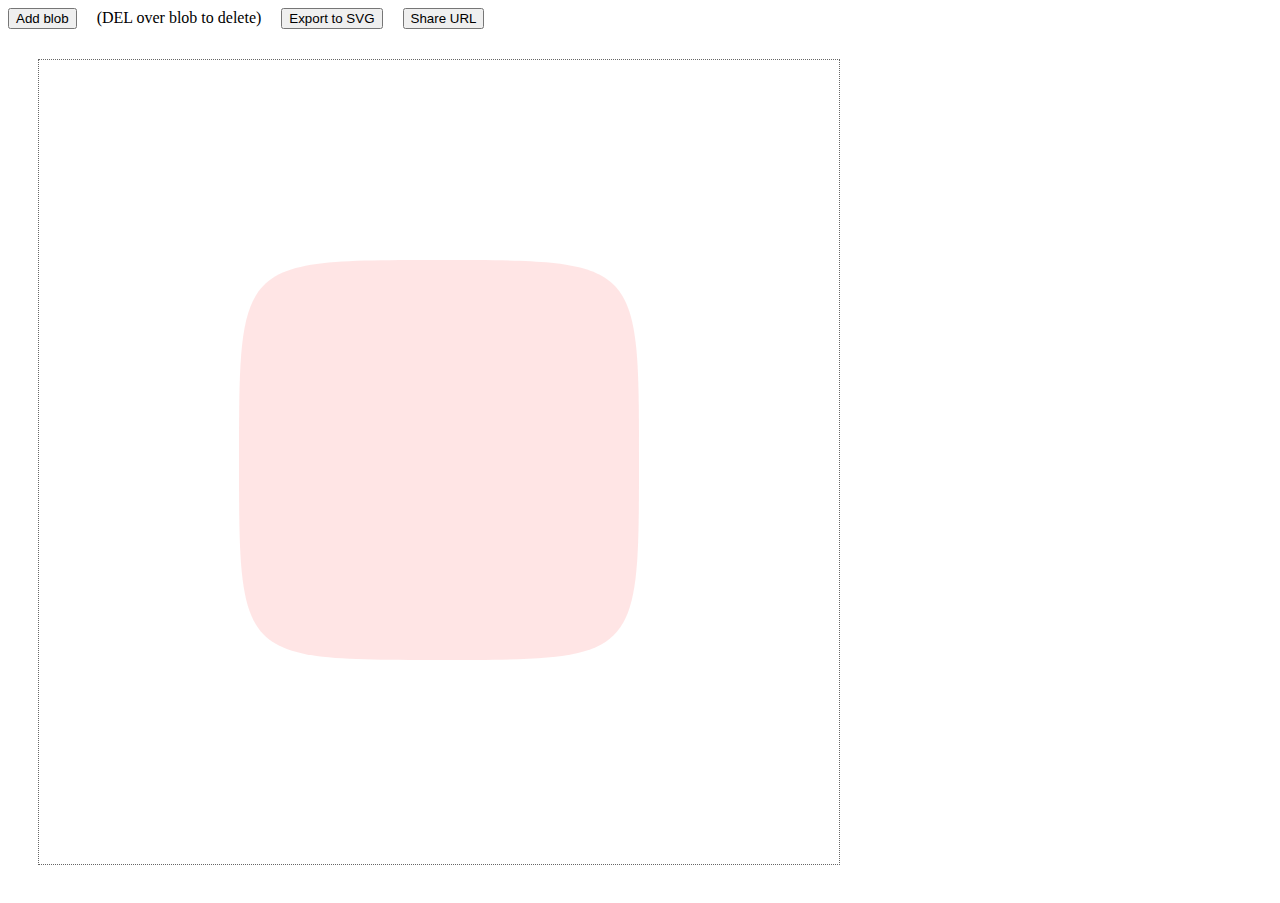
<file: index.html>
<!doctype html>
<html>
<head>
  <meta charset="utf-8">
  <meta name="viewport" content="width=device-width, initial-scale=1, shrink-to-fit=no">
  <meta http-equiv="x-ua-compatible" content="ie=edge">
  <title>blob edit demo</title>
  <link rel="stylesheet" type="text/css" href="css/blob.css"/>
  <link rel="stylesheet" type="text/css" href="css/demo.css"/>
</head>
<body>
  <div>
    <button id="add">Add blob</button>
    &emsp;(DEL over blob to delete)
    &emsp;<button id="export-svg">Export to SVG</button>
    &emsp;<button id="export-json">Share URL</button>
  </div>
  <div id="blobs"></div>
  
  <script src="lib/jquery-2.2.0.min.js"></script>
  <script src="lib/jquery.mousewheel.min.js"></script>
  <script src="lib/raphael-2.2.0.min.js"></script>
  <script src="js/blob.js"></script>
  <script src="js/demo.js"></script>
</body>
</html>
</file>
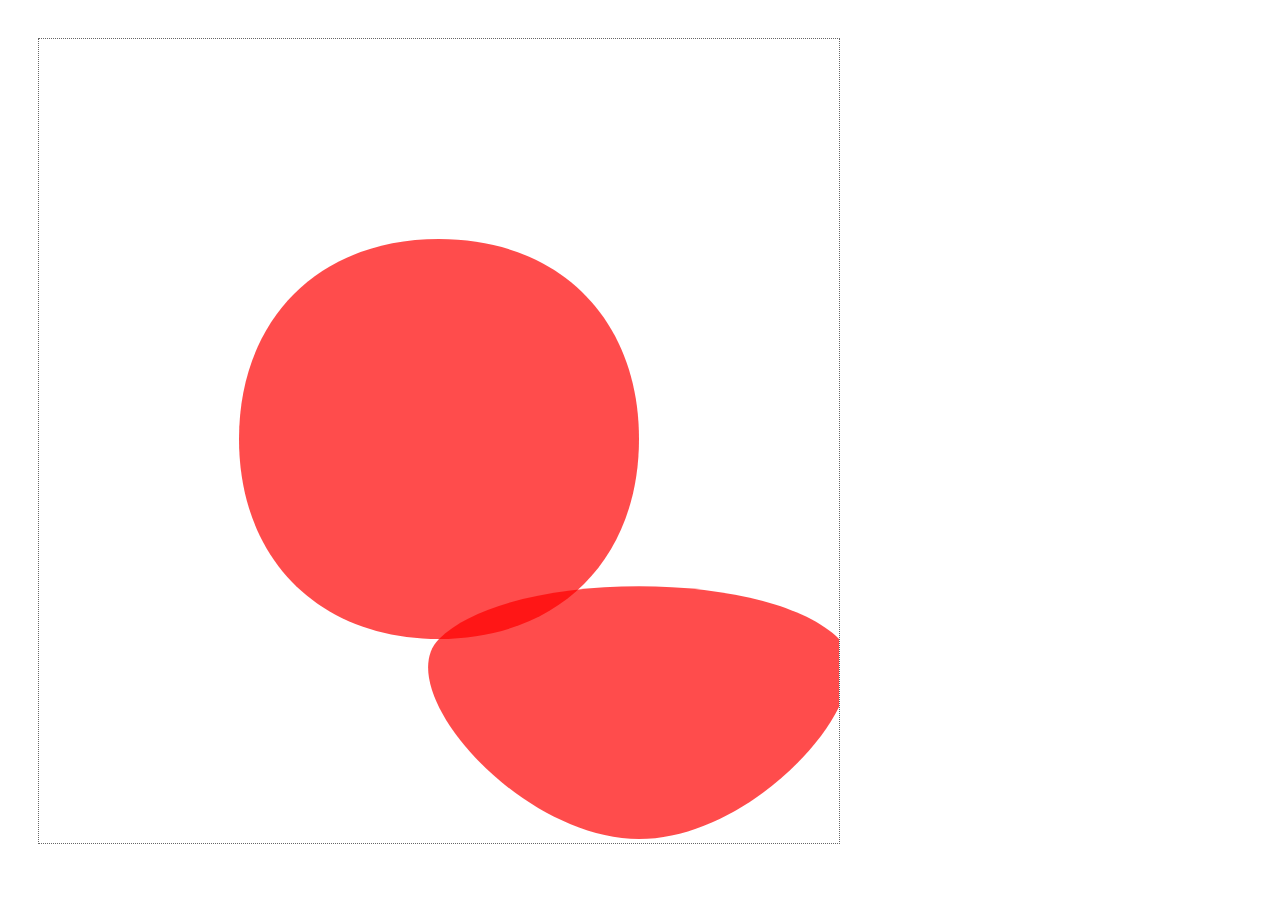
<file: www/index.html>
<!doctype html>
<html>
<head>
  <meta charset="utf-8">
  <meta name="viewport" content="width=device-width, initial-scale=1, shrink-to-fit=no">
  <meta http-equiv="x-ua-compatible" content="ie=edge">
  <title>blob edit demo</title>
  <link rel="stylesheet" type="text/css" href="css/main.css"/>
</head>
<body>
<!--
   <svg id="svg" xmlns="http://www.w3.org/2000/svg" version="1.1">
  	<circle cx="100" cy="200" r="10" />
  	<path d="M200,200  Q 500,0 600,200  T 400,600  T 100,400  S -100,400 200,200" fill="red" stroke="black" stroke-width="5"/>
  </svg>
-->
  <div id="blob"></div>
  
  <script src="lib/jquery-2.2.0.min.js"></script>
  <script src="lib/jquery.mousewheel.min.js"></script>
  <script src="lib/raphael-2.2.0.min.js"></script>
  <script src="js/main.js"></script>
</body>
</html>
</file>
<file: css/blob.css>
/* a fix to prevent page text select on blob double-click (when editing outline)  */
svg {
    -webkit-user-select: none;
    -moz-user-select: none;
    -khtml-user-select: none;
    -ms-user-select: none;
    user-select: none;
}

g.blob {}

    /* anim */
    path.blob-path, circle.blob-knot {
        transition: stroke-opacity 0.1s ease-in-out;
    }
    
    /* blob outline (curved path) */
	path.blob-path {
        stroke: #000;
        stroke-width: 4;
        stroke-opacity: 0;
        cursor: pointer;
    }
    .blob.active path.blob-path {
        stroke-opacity: 0.8;
    }

    /* blob shape controlling fixed knots */
	circle.blob-knot {
        stroke: #000;
        stroke-width: 24;
        stroke-opacity: 0;
        fill: none;
        cursor: pointer;
    }
    .blob.active circle.blob-knot {
        stroke-opacity: 0.2;
        fill: #666;
    }
    .blob.active circle.blob-knot:hover {
        stroke-opacity: 0.6;
    }
</file>
<file: css/demo.css>
#blobs {
    position: relative;
	margin: 30px;
	display: inline-block;
	border: 1px dotted #666;
}
</file>
<file: www/css/main.css>
#svg {
    width: 800px;
    height: 600px;
    position: relative;
    overflow: hidden;
    border: 1px dotted #666;
}

#blob {
    position: relative;
	margin: 30px;
	display: inline-block;
	border: 1px dotted #666;
}


g.blob {}

	path.blob-path {}

		g.blob.active path.blob-path {
			stroke: #000;
			stroke-width: 4;
			stroke-opacity: 0.8;
		}


	circle.blob-knot {}

		g.blob.active circle.blob-knot {
			stroke: #000;
		    stroke-width: 24;
			stroke-opacity: 0.2;
			fill: #666;
		}
		g.blob.active circle.blob-knot:hover {
			stroke-opacity: 0.6;
		}
</file>
